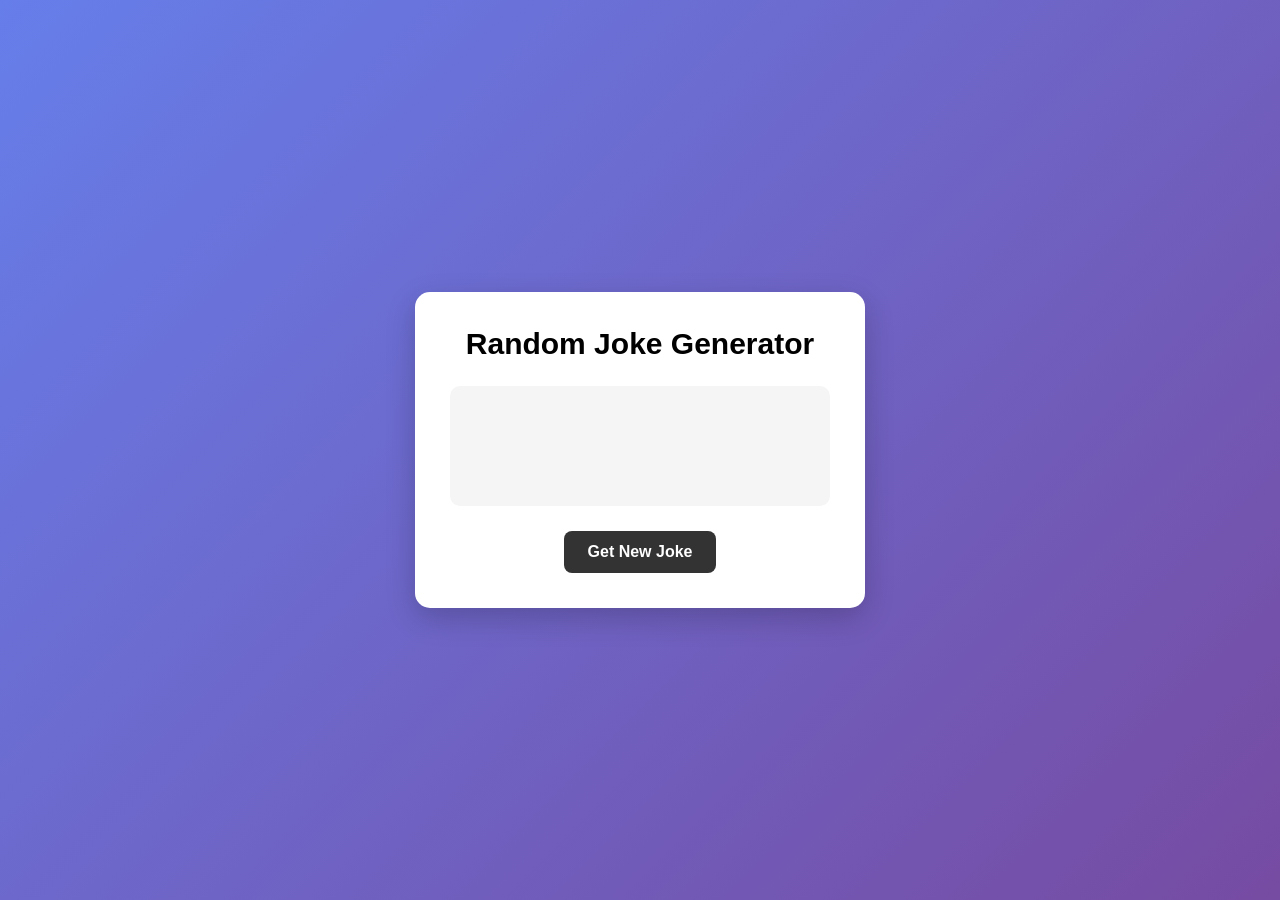
<file: Advance Projects/Random Joke Generator/index.html>
<!DOCTYPE html>
<html lang="en">
<head>
    <meta charset="UTF-8">
    <meta name="viewport" content="width=device-width, initial-scale=1.0">
    <link rel="stylesheet" href="styles.css">
    <title>Random Joke Generator</title>
</head>
<body>
    <div class="container">
        <h1>Random Joke Generator</h1>

        <div id="displayboard"></div>
        
        <button id="btn">Get New Joke</button>  
    </div>
    <script src="script.js"></script>
</body>
</html>
</file>
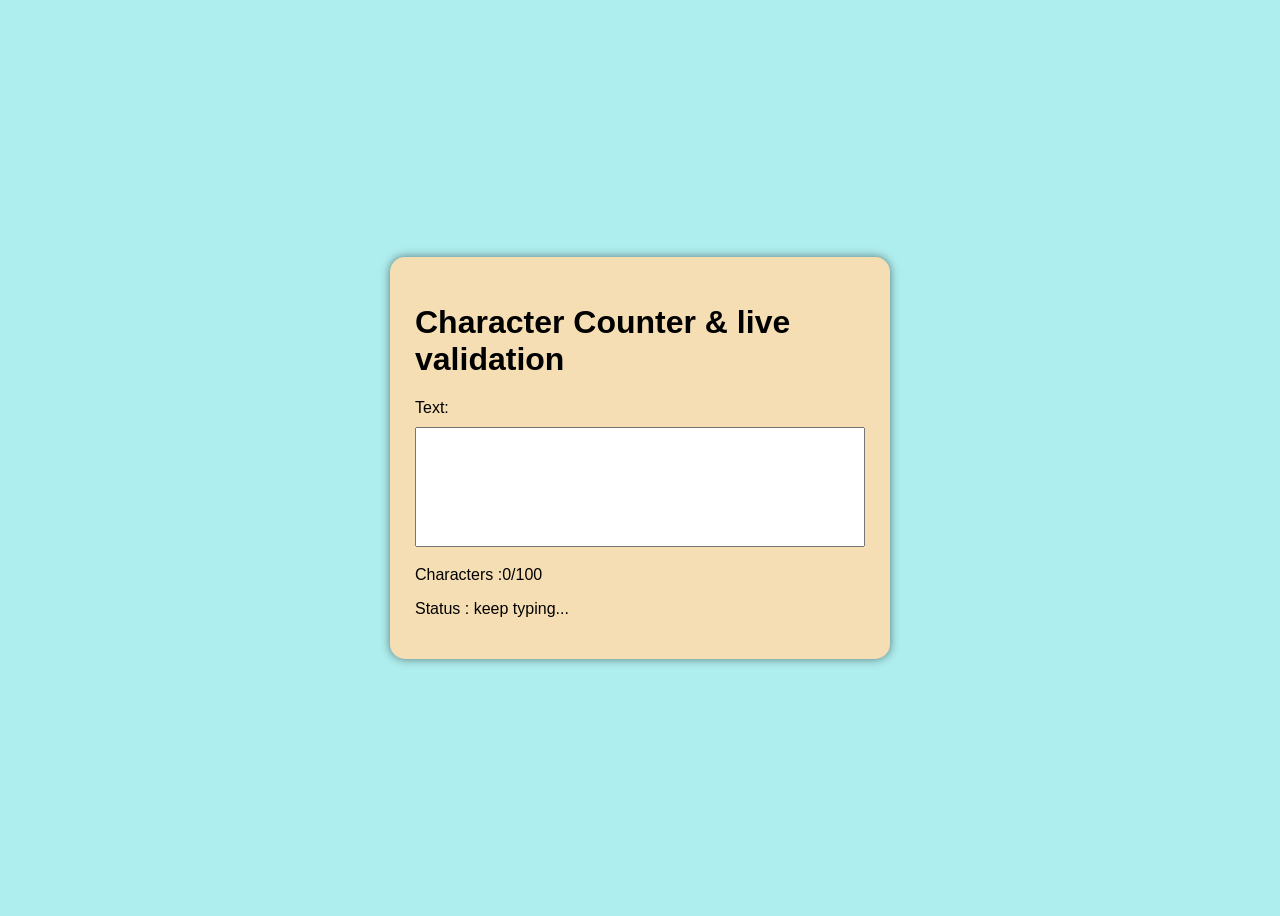
<file: Basic Projects/Character Counter Live Validation/index.html>
<!DOCTYPE html>
<html lang="en">
<head>
    <meta charset="UTF-8">
    <meta name="viewport" content="width=device-width, initial-scale=1.0">
    <link rel="stylesheet" href="styles.css">
    <title>Project 2</title>
</head>
<body>
    <div class="container">
        <h1>Character Counter & live validation</h1>
        <label for="text">Text: </label>
        <textarea name="textarea" 
            id="text" 
            maxlength="100"
            placeholder="Type your message here"> </textarea>
        
        
        <p id="charCount">Characters :0/100</p>
        <p id="status">Status : keep typing...</p>
    </div>
    <script src="script.js"></script>
</body>
</html>
</file>
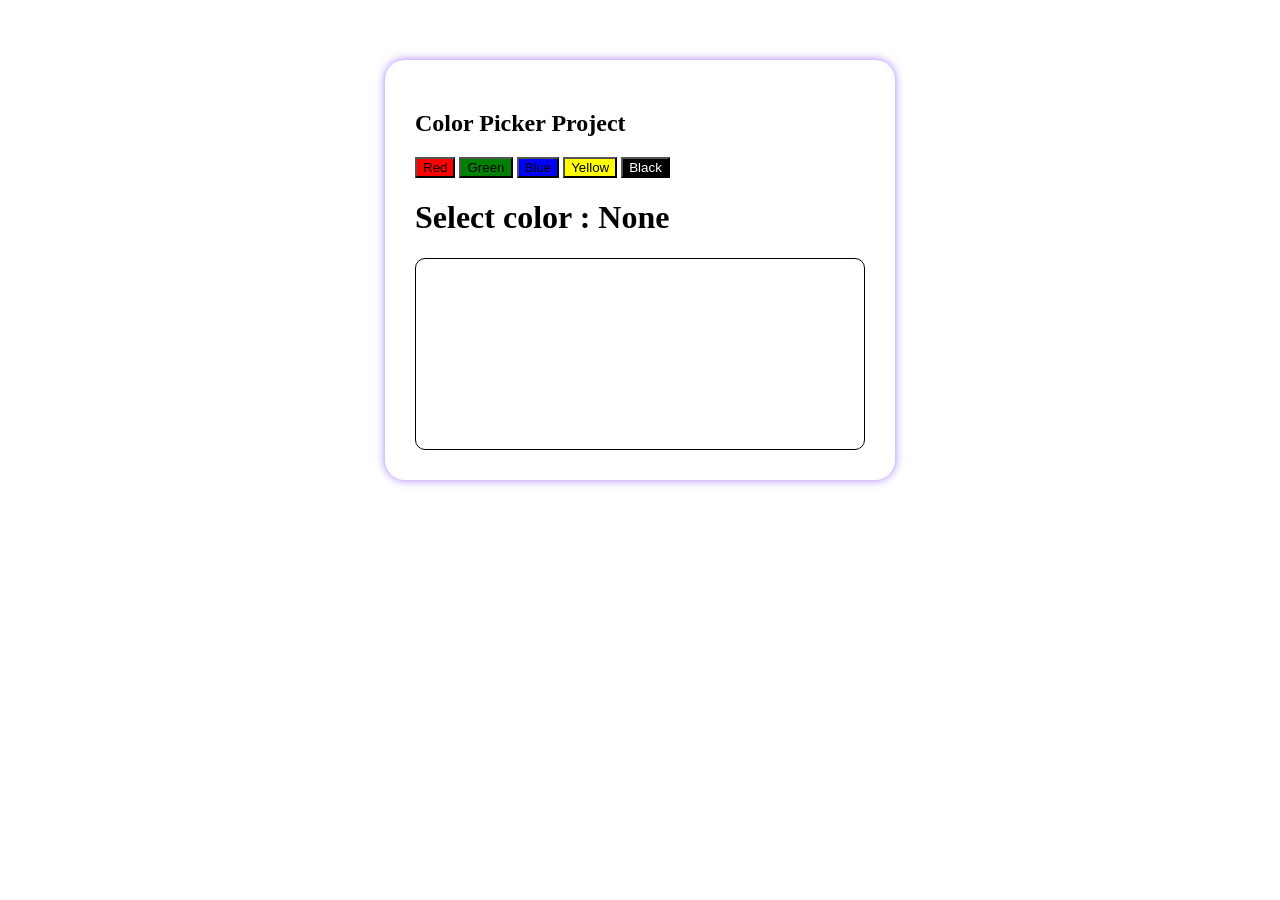
<file: Basic Projects/Color Picker/index.html>
<!DOCTYPE html>
<html lang="en">
<head>
    <meta charset="UTF-8">
    <link rel="stylesheet" href="styles.css ">
    <meta name="viewport" content="width=device-width, initial-scale=1.0">
    <title>Project 3</title>
</head>
<body>
    <div class="container">
        <h2>Color Picker Project</h2>

        <button class="red-btn">Red</button>
        <button class="green-btn">Green</button>
        <button class="blue-btn">Blue</button>
        <button class="yellow-btn">Yellow</button>
        <button class="black-btn">Black</button>
        
        <h1>Select color : None</h1>
        <div class="box"></div>
        
    </div>

    <script src="script.js"></script>
</body>
</html>
</file>
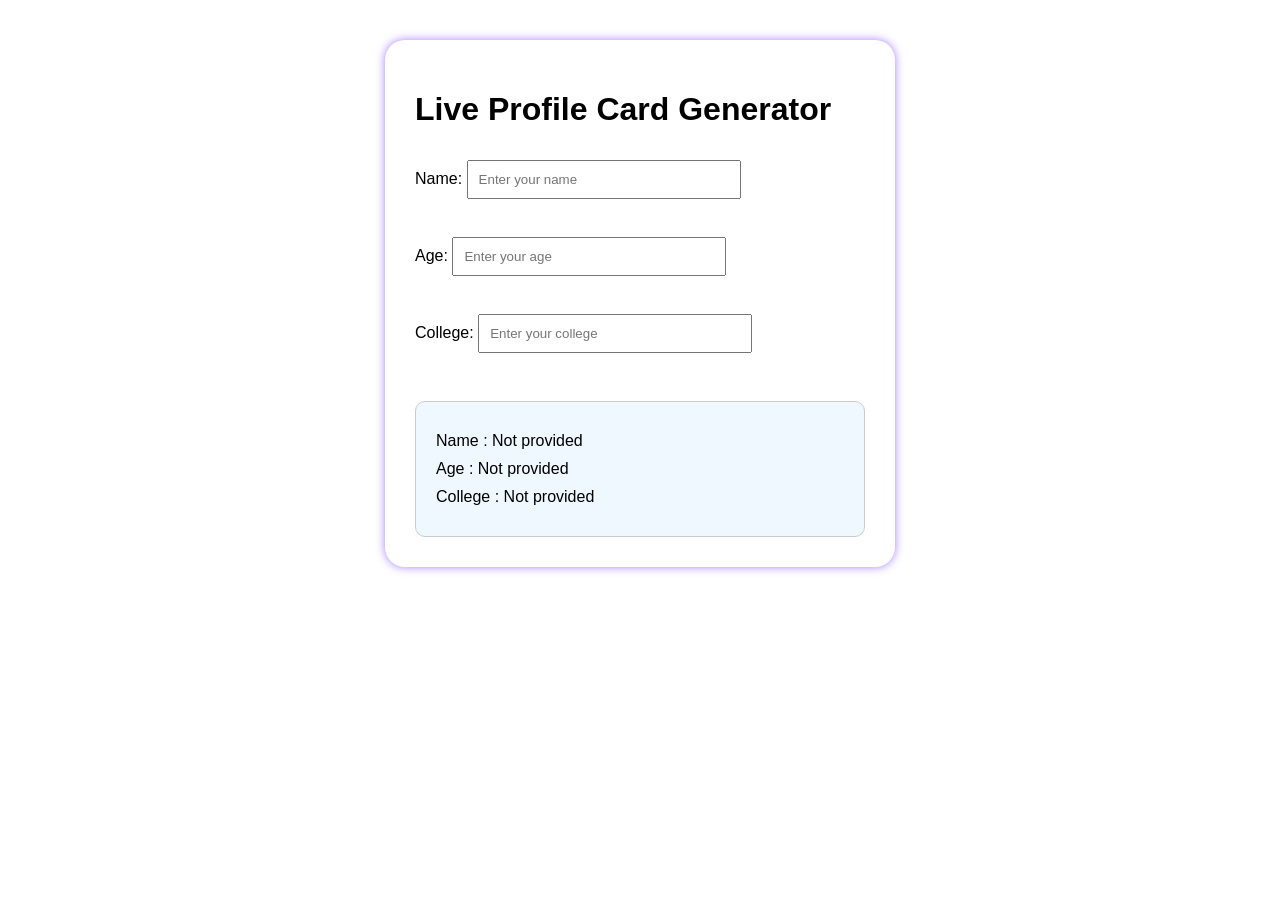
<file: Basic Projects/Live Profile Card Generator/index.html>
<!DOCTYPE html>
<html lang="en">
<head>
    <meta charset="UTF-8">
    <meta name="viewport" content="width=device-width, initial-scale=1.0">
    <link rel="stylesheet" href="styles.css">
    <title>Document</title>
</head>
<body>
    <div class="container">

        <h1>Live Profile Card Generator</h1>
        <label for="name">Name:</label>
        <input type="text" id="name" placeholder="Enter your name"><br><br>
        
        <label for="age">Age:</label>
        <input type="number" id="age" placeholder="Enter your age"><br><br>
        
        <label for="college">College:</label>
        <input type="text" id="college" placeholder="Enter your college"><br><br>
        
        <div class="card">
            <p id="previewName">Name : Not provided </p>
            <p id="previewAge">Age : Not provided </p>
            <p id="previewCollege">College : Not provided </p>
        </div>
        
    </div>
    <script src="script.js"></script>
</body>
</html>
</file>
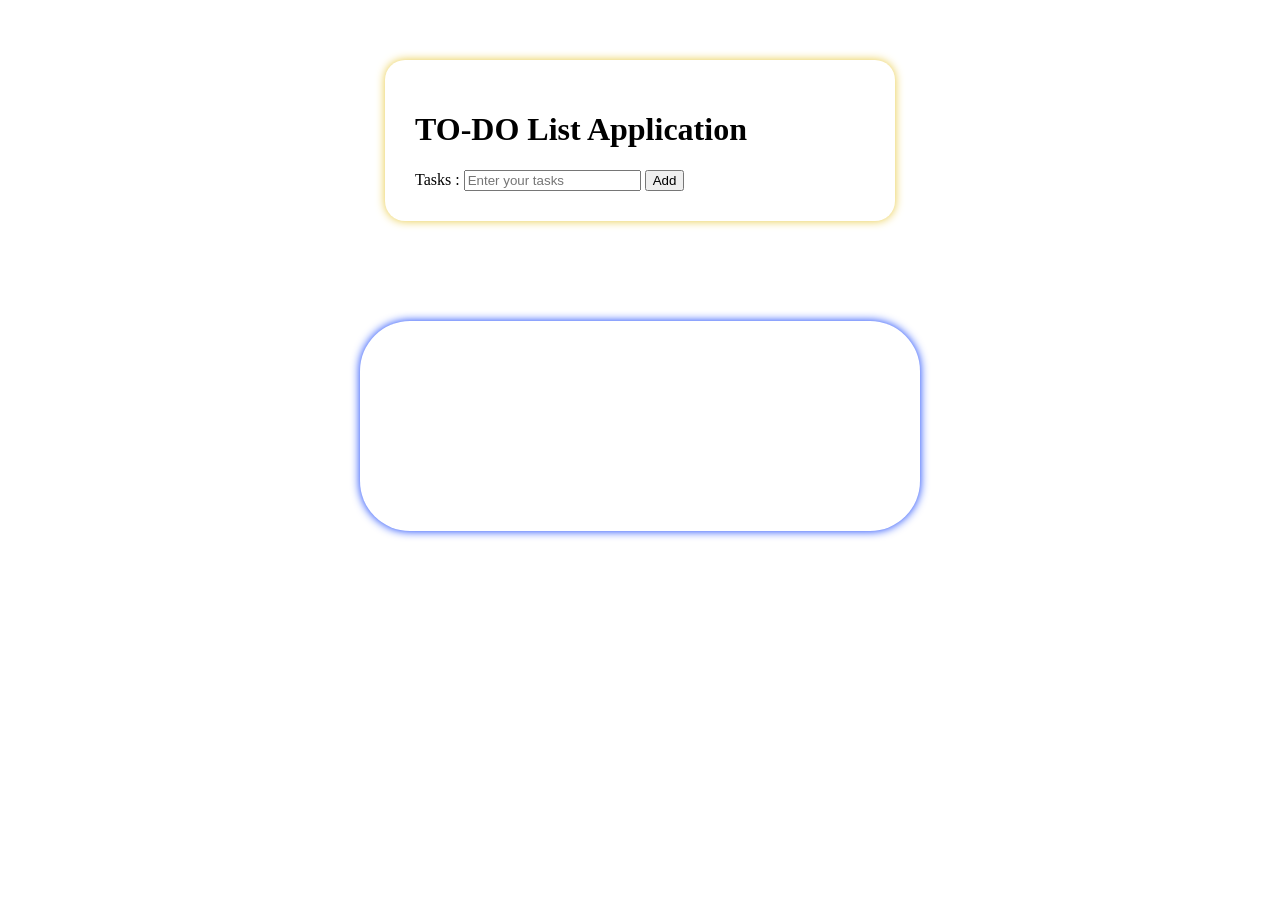
<file: Basic Projects/To-Do List/index.html>
<!DOCTYPE html>
<html lang="en">
<head>
    <meta charset="UTF-8">
    <link rel="stylesheet" href="styles.css">
    <meta name="viewport" content="width=device-width, initial-scale=1.0">
    <title>Project 4</title>
</head>
<body>
    <div class="container">
        <h1>TO-DO List Application</h1>
        <label for="tasks">Tasks :</label>
        <input type="text" id="tasks" placeholder="Enter your tasks">
        <button id="btn">Add</button>
    </div>
    <div id="taskList">
        <ol id="taskitems"></ol>
    </div>

    <script src="script.js"></script>
</body>
</html>
</file>
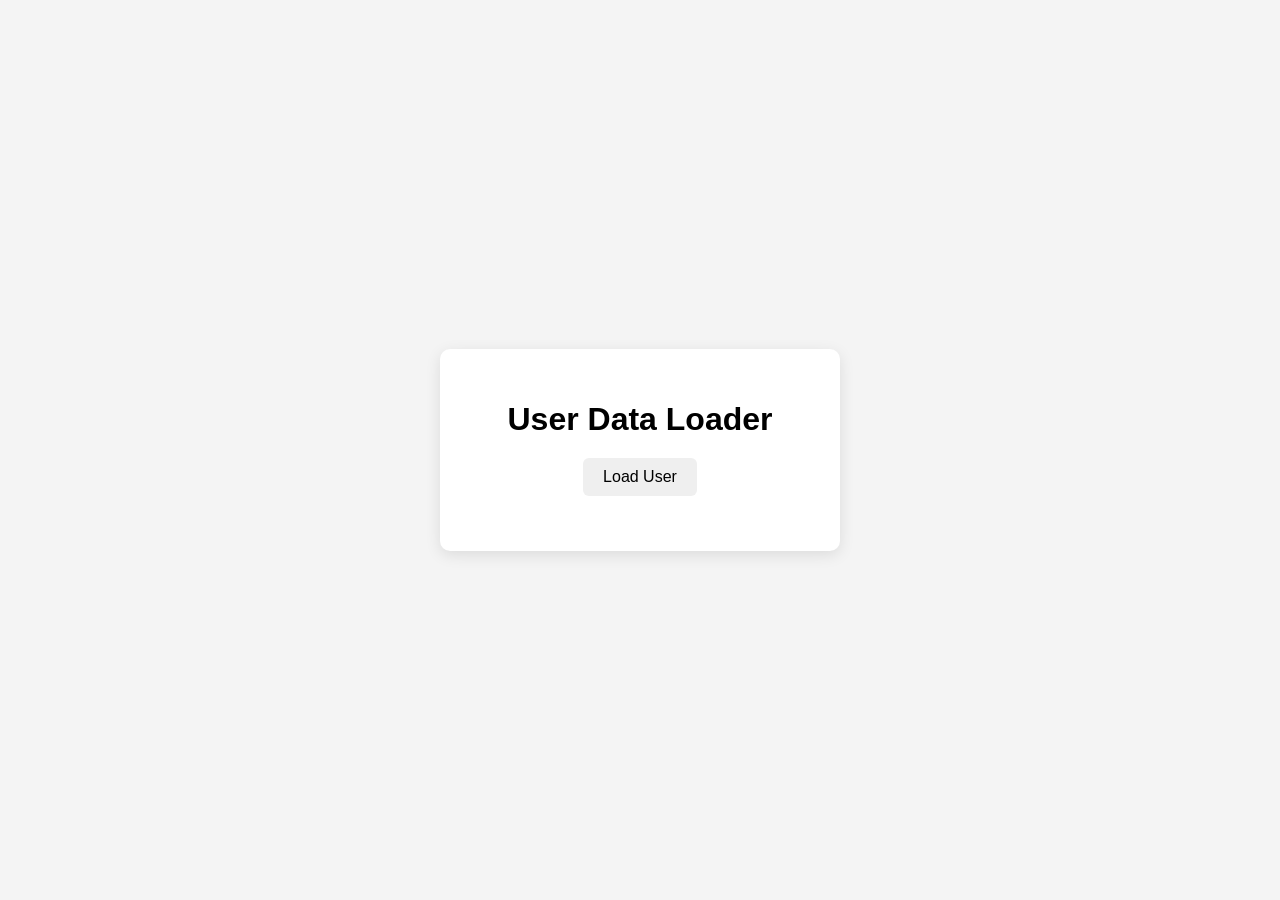
<file: Basic Projects/User Data Loader/index.html>
<!DOCTYPE html>
<html lang="en">
<head>
    <meta charset="UTF-8">
    <meta name="viewport" content="width=device-width, initial-scale=1.0">
    <title>Project on Promises and async/await</title>
    <link rel="stylesheet" href="styles.css">
</head>
<body>
    <div class="container">
        <h1>User Data Loader</h1>
    
        <button id="btn">Load User</button>
        
    
        <div id="userData"></div>

    </div>

    <script src="script.js"></script>
</body>
</html>
</file>
<file: Advance Projects/Random Joke Generator/styles.css>
* {
    box-sizing: border-box;
}

body {
    margin: 0;
    min-height: 100vh;

    display: flex;
    justify-content: center;
    align-items: center;

    font-family: Arial, sans-serif;
    background: linear-gradient(135deg, #667eea, #764ba2);
}

.container {
    width: 450px;
    padding: 35px;

    text-align: center;

    background-color: white;
    border-radius: 15px;

    box-shadow: 0 10px 30px rgba(0, 0, 0, 0.2);
}

h1 {
    margin-top: 0;
    margin-bottom: 25px;
    font-size: 30px;
}

#displayboard {
    min-height: 120px;
    margin-bottom: 25px;
    padding: 20px;

    display: flex;
    flex-direction: column;
    justify-content: center;

    background-color: #f5f5f5;
    border-radius: 10px;

    line-height: 1.6;
}

#displayboard p {
    margin: 8px 0;
}

#btn {
    padding: 12px 24px;

    border: none;
    border-radius: 8px;

    background-color: #333;
    color: white;

    font-size: 16px;
    font-weight: bold;

    cursor: pointer;

    transition: 0.2s;
}

#btn:hover {
    transform: scale(1.05);
}

#btn:active {
    transform: scale(0.98);
}

.loading {
    font-weight: bold;
}

.error {
    font-weight: bold;
}
</file>
<file: Basic Projects/Character Counter Live Validation/styles.css>
body{
    font-family: Arial, Helvetica, sans-serif;
    background-color: paleturquoise;
    display: flex;
    justify-content: center;
    align-items: center;
    min-height: 100vh;
}

.container{
    background-color: wheat;
    padding: 25px;
    border-radius: 15px;
    width: 450px;
    box-shadow: 0 0 10px rgba(0,0,0,0.5);
}

textarea{
    width: 100%;
    height: 120px;
    padding: 10px;
    resize: none;
    margin-top: 10px;
    box-sizing: border-box;
}

p{
    margin-top: 15px;
}
</file>
<file: Basic Projects/Color Picker/styles.css>
body{
    display: flex;
    flex-direction: column;
    align-items: center;
    margin-top: 60px;
}

.container{
    width: 450px;
    padding: 30px;
    background: white;
    border-radius: 20px;
    box-shadow: 0 0 10px rgba(80,1,250,0.5);
}

.box{
    width: 500x;
    height: 150px;
    margin-top: 20px;
    padding: 20px;
    border-radius: 10px;
    border: 1px solid black;
}

.red-btn{
    background-color: red;
}

.green-btn{
    background-color: green;
}

.blue-btn{
    background-color: blue;
}

.yellow-btn{
    background-color: yellow;
}

.black-btn{
    background-color: black;
    color: white;
}
</file>
<file: Basic Projects/Live Profile Card Generator/styles.css>
body{
    font-family: Arial, sans-serif;
    display: flex;
    flex-direction: column;
    align-items: center;
    margin-top: 40px;
    
}

.container{
    width:450px;
    padding:30px;
    background:white;
    border-radius:20px;
    box-shadow:0 0 10px rgba(80, 1, 250, 0.5);
}

input{
    width: 250px;
    padding: 10px;
    margin: 10px 0;
}

.card{
    margin-top:20px;
    padding:20px;
    background:aliceblue;
    border-radius:10px;
    border:1px solid #ccc;
}

.card p{
    margin: 10px 0;
}
</file>
<file: Basic Projects/To-Do List/styles.css>
body{
    display: flex;
    flex-direction: column;
    align-items: center;
    margin-top:60px;
    justify-content: space-between;
}
.container{
    width: 450px;
    padding: 30px;
    background: white;
    box-shadow: 0 0 10px rgb(232, 201, 64);
    border-radius: 20px;
}

#taskList{
    width: 500px;
    height: 150px;
    margin-top: 100px;
    padding: 30px;
    background: white;
    box-shadow: 0 0 10px rgb(9, 57, 251);
    border-radius: 50px;
}
</file>
<file: Basic Projects/User Data Loader/styles.css>
* {
    box-sizing: border-box;
}

body {
    margin: 0;
    min-height: 100vh;
    display: flex;
    justify-content: center;
    align-items: center;
    font-family: Arial, sans-serif;
    background-color: #f4f4f4;
}

.container {
    width: 400px;
    padding: 30px;
    text-align: center;
    background-color: white;
    border-radius: 10px;
    box-shadow: 0 4px 15px rgba(0, 0, 0, 0.1);
}

h1 {
    margin-bottom: 20px;
}

button {
    padding: 10px 20px;
    border: none;
    border-radius: 6px;
    cursor: pointer;
    font-size: 16px;
}

button:hover {
    opacity: 0.8;
}

#userData {
    margin-top: 25px;
}

.user-card {
    padding: 20px;
    border-radius: 8px;
    background-color: #f8f8f8;
    text-align: left;
}

.user-card h2 {
    margin-top: 0;
}

.loading{
    font-weight: bold;
}

.error{
    font-weight: bold;
}
</file>
